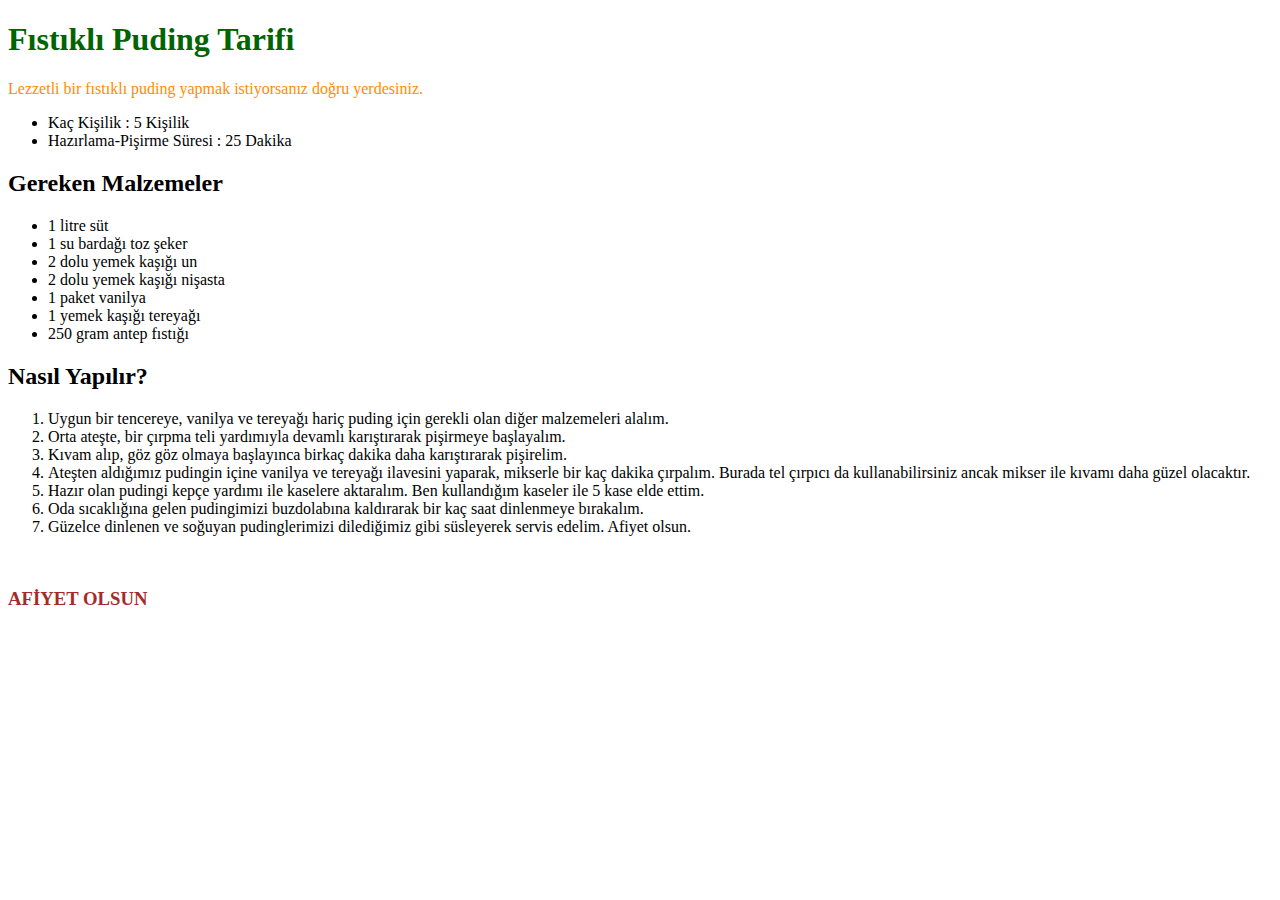
<file: tarif.html>
<!DOCTYPE html>
<html lang="tr">
<head>
    <meta charset="UTF-8">
    <meta name="viewport" content="width=device-width, initial-scale=1.0">
    <title>Fıstıklı Puding Tarifi</title>
</head>
<body>
    <header>
        <h1 style="color: darkgreen;" ><strong>Fıstıklı Puding Tarifi</strong></h1>
    </header>
<section>
    <article>
        <p style="color: darkorange;" >Lezzetli bir fıstıklı puding yapmak istiyorsanız doğru yerdesiniz.</p>
    </article>
    <article>
        <ul>
            <li>Kaç Kişilik : 5 Kişilik</li>
            <li>Hazırlama-Pişirme Süresi : 25 Dakika</li>
        </ul>
    </article>
    <article>
        <h2>Gereken Malzemeler</h2>
        <ul>
            <li>1 litre süt</li>
            <li>1 su bardağı toz şeker</li>
            <li>2 dolu yemek kaşığı un</li>
            <li>2 dolu yemek kaşığı nişasta</li>
            <li>1 paket vanilya</li>
            <li>1 yemek kaşığı tereyağı</li>
            <li>250 gram antep fıstığı</li>
        </ul>
    </article>
    <article>
        <H2>Nasıl Yapılır?</H2>
        <ol>
            <li>Uygun bir tencereye, vanilya ve tereyağı hariç puding için gerekli olan diğer malzemeleri alalım.</li>
            <li>Orta ateşte, bir çırpma teli yardımıyla devamlı karıştırarak pişirmeye başlayalım.</li>
            <li>Kıvam alıp, göz göz olmaya başlayınca birkaç dakika daha karıştırarak pişirelim.</li>
            <li>Ateşten aldığımız pudingin içine vanilya ve tereyağı ilavesini yaparak, mikserle bir kaç dakika çırpalım. Burada tel çırpıcı da kullanabilirsiniz ancak mikser ile kıvamı daha güzel olacaktır.</li>
            <li>Hazır olan pudingi kepçe yardımı ile kaselere aktaralım. Ben kullandığım kaseler ile 5 kase elde ettim.</li>
            <li>Oda sıcaklığına gelen pudingimizi buzdolabına kaldırarak bir kaç saat dinlenmeye bırakalım.</li>
            <li>Güzelce dinlenen ve soğuyan pudinglerimizi dilediğimiz gibi süsleyerek servis edelim. Afiyet olsun.</li>
        </ol>
        <br>
        <h3 style="color: brown;" ><strong>AFİYET OLSUN</strong></h3>

    </article>
</section>
    
</body>
</html>
</file>
